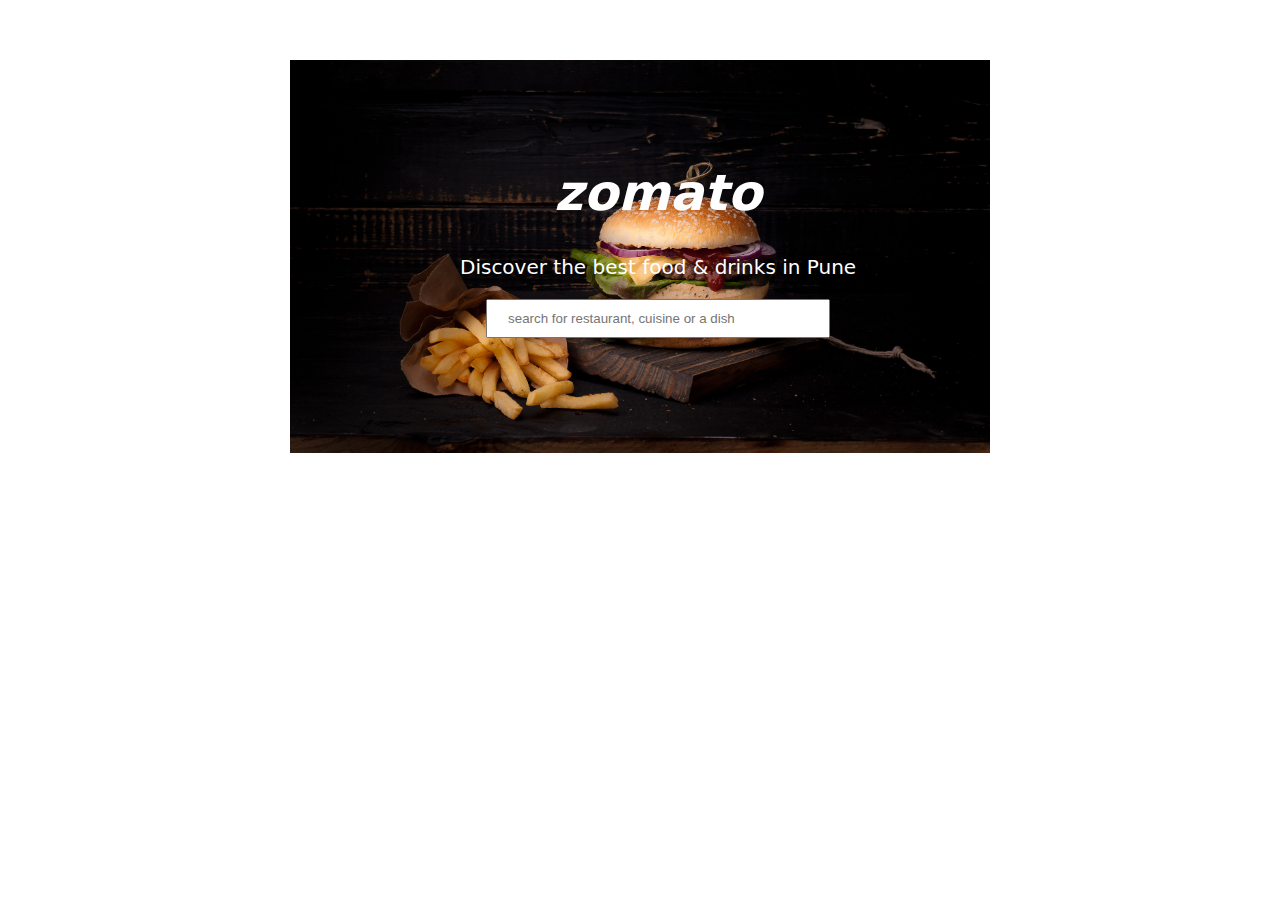
<file: Day2/Task3.html>
<!DOCTYPE html>
<html lang="en">
<head>
    <meta charset="UTF-8">
    <meta name="viewport" content="width=device-width, initial-scale=1.0">
    <title>Zomato</title>
    <link rel="stylesheet" href="Task3.css">
</head>
<body>
    <div class="box">
        
        <img src="Zomato1.jpg" class="box-img">
        <div class="contents">
            <h1><i>zomato</i></h1>
            <p>Discover the best food & drinks in Pune</p>
            <input placeholder="search for restaurant, cuisine or a dish">
        </div>
        
    </div>
    
</body>
</html>
</file>
<file: Day2/Task3.css>
.box{
    width: 700px;
    margin: 50px auto;
    padding: 10px;
    position: relative;
    font-family: system-ui, -apple-system, BlinkMacSystemFont, 'Segoe UI', Roboto, Oxygen, Ubuntu, Cantarell, 'Open Sans', 'Helvetica Neue', sans-serif;
    
}
.box-img{
    width: 100%;
}
h1{
    font-weight: bolder;
    font-size: 50px;
}
.contents{
    position: absolute;
    top: 70px;
    left: 170px;
    text-align: center;
    margin: 10px;
    color: white;
    font-size: 20px;
   
}
input{
    width: 300px;
    padding: 10px 20px;
}
</file>
